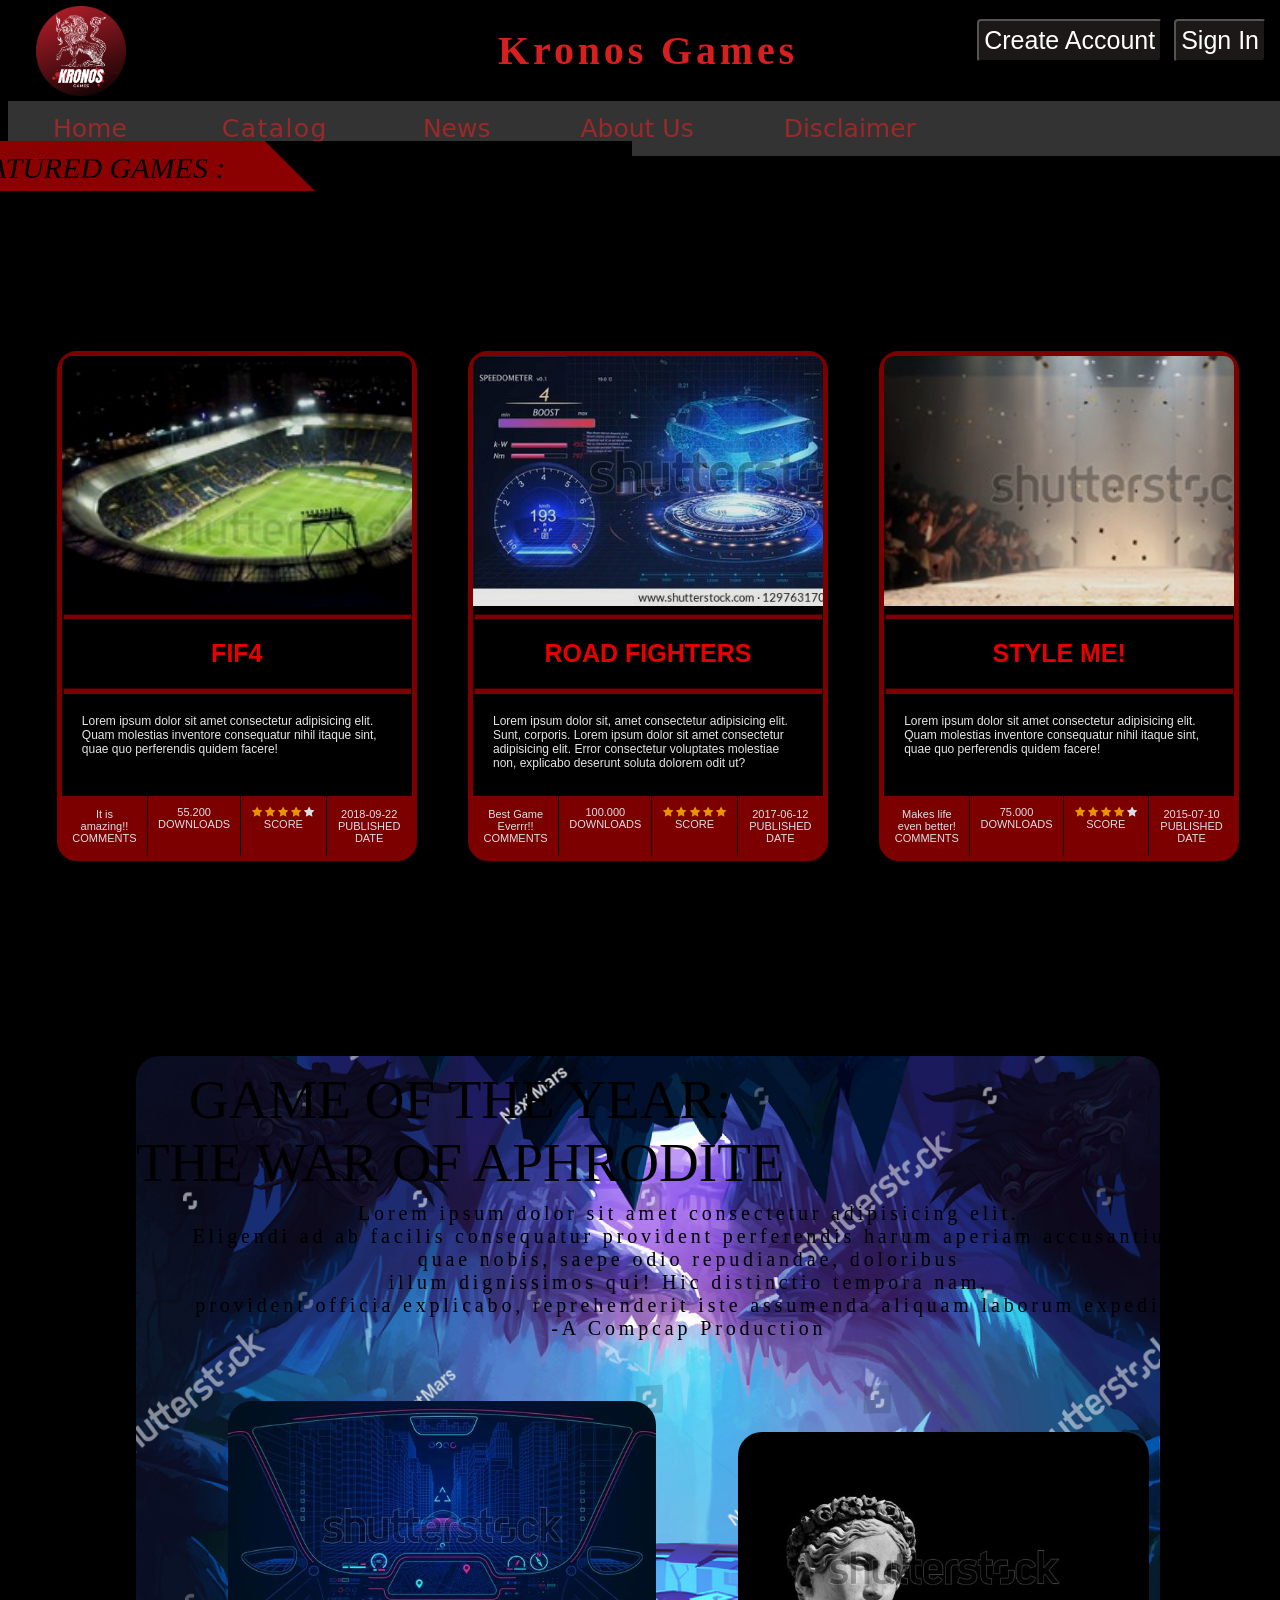
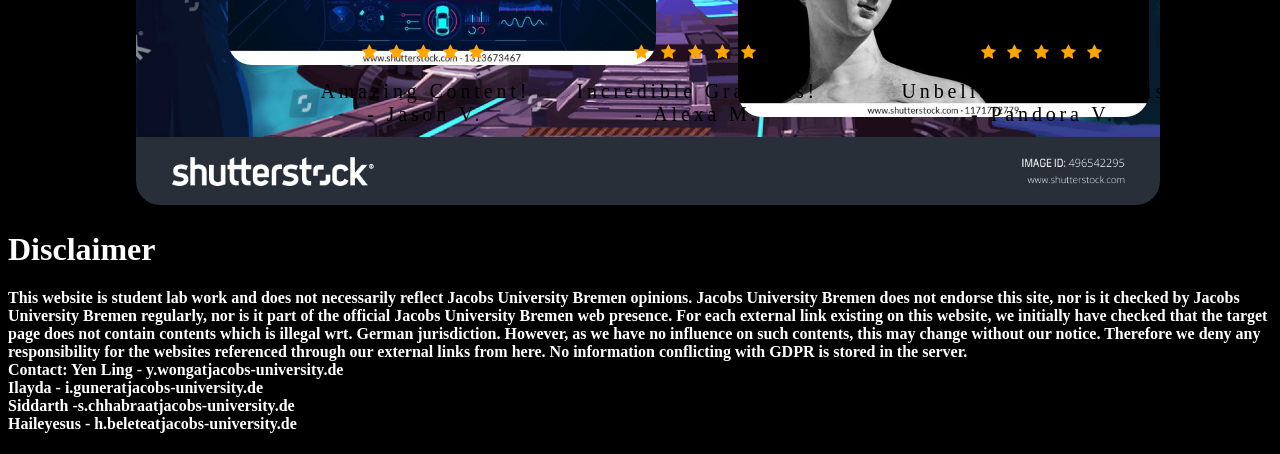
<file: DBWS/Kronos/assignment_5/index.html>
<!DOCTYPE html>
<html lang="en">

<head>
    <meta charset="UTF-8">
    <meta http-equiv="X-UA-Compatible" content="IE-edge">
    <meta name="viewport" content="width=device-width,initial-scale=1.0">
    <link rel="stylesheet" href="style.css">
    <link rel="stylesheet" href="https://cdnjs.cloudflare.com/ajax/libs/font-awesome/4.7.0/css/font-awesome.min.css">
    <title>Kronos Games</title>
</head>

<body>
    <div class="logo">
        <img src="logo.png" height="90" width="90" alt="Kronos Games Logo">
    </div>
    <div class="login">
        <button type="button">Create Account</button>
        <button type="button">Sign In</button>
    </div>
    <!--Logo-->

    <div class="title">
        <h1>Kronos Games</h1>
    </div>
    <!--Title-->
    <div class="navbar">
        <ul>
            <li><a href="./index.html">Home</a></li>
            <div class="dropdown">
                <button class="dropbtn">
                    <li><a href="#">Catalog</a></li>
                </button>
                <div class="dropdown-content">
                    <li><a href="#">Shooting</a></li>
                    <li><a href="#">Racing&emsp;</a></li>
                    <li><a href="#">Fantasy&emsp;</a></li>
                </div>
            </div>
            <li><a href="#">News</a></li>
            <li><a href="#">About Us</a></li>
            <li><a href="imprint.html">Disclaimer</a></li>
        </ul>
    </div>
    <!--Navigation Bar-->
    <div class="card-body-title">
        <span> FEATURED GAMES :</span>
    </div>
    <div class="card-body">
        <div class="card">
            <div class="imagea">
            </div>
            <div class="text">
                <hr>
                <h1>FIF4</h1>
                <hr>
                <p>Lorem ipsum dolor sit amet consectetur adipisicing elit.
                    Quam molestias inventore consequatur nihil itaque sint, quae quo perferendis quidem facere!</p>
            </div>
            <div class="review">
                <div class="stat">
                    <div class="value">It is amazing!!</div>
                    <div class="type">Comments</div>
                </div>
                <div class="border">
                    <div class="stat">
                        <div class="value">55.200</div>
                        <div class="type">Downloads</div>
                    </div>
                </div>
                <div class="borderb">
                    <div class="stat">
                        <div class="value">
                            <span class="fa fa-star checked"></span>
                            <span class="fa fa-star checked"></span>
                            <span class="fa fa-star checked"></span>
                            <span class="fa fa-star checked"></span>
                            <span class="fa fa-star"></span>
                        </div>
                        <div class="type">Score</div>
                    </div>
                </div>
                <div class="stat">
                    <div class="date">
                        <div class="value">2018-09-22</div>
                        <div class="type">Published Date</div>
                    </div>
                </div>
            </div>
        </div>

        <div class="card">
            <div class="imageb">

            </div>

            <div class="text">
                <hr>
                <h1>ROAD FIGHTERS</h1>
                <hr>
                <p>Lorem ipsum dolor sit, amet consectetur adipisicing elit. Sunt, corporis.
                    Lorem ipsum dolor sit amet consectetur adipisicing elit.
                    Error consectetur voluptates molestiae non, explicabo deserunt soluta dolorem odit ut?
                </p>
            </div>
            <div class="review">
                <div class="stat">
                    <div class="value">Best Game Everrr!!</div>
                    <div class="type">Comments</div>
                </div>
                <div class="border">
                    <div class="stat">
                        <div class="value">100.000</div>
                        <div class="type">Downloads</div>
                    </div>
                </div>
                <div class="borderb">
                    <div class="stat">
                        <div class="value">
                            <span class="fa fa-star checked"></span>
                            <span class="fa fa-star checked"></span>
                            <span class="fa fa-star checked"></span>
                            <span class="fa fa-star checked"></span>
                            <span class="fa fa-star checked"></span>
                        </div>
                        <div class="type">Score</div>
                    </div>
                </div>
                <div class="stat">
                    <div class="date">
                        <div class="value">2017-06-12</div>
                        <div class="type">Published Date</div>
                    </div>
                </div>
            </div>
        </div>
        <div class="card">
            <div class="imagec">
            </div>

            <div class="text">
                <hr>
                <h1>STYLE ME!</h1>
                <hr>
                <p>Lorem ipsum dolor sit amet consectetur adipisicing elit.
                    Quam molestias inventore consequatur nihil itaque sint, quae quo perferendis quidem facere!</p>
            </div>
            <div class="review">
                <div class="stat">
                    <div class="value">Makes life even better!</div>
                    <div class="type">Comments</div>
                </div>
                <div class="border">
                    <div class="stat">
                        <div class="value">75.000</div>
                        <div class="type">Downloads</div>
                    </div>
                </div>
                <div class="borderb">
                    <div class="stat">
                        <div class="value">
                            <span class="fa fa-star checked"></span>
                            <span class="fa fa-star checked"></span>
                            <span class="fa fa-star checked"></span>
                            <span class="fa fa-star checked"></span>
                            <span class="fa fa-star "></span>
                        </div>
                        <div class="type">Score</div>
                    </div>
                </div>
                <div class="stat">
                    <div class="date">
                        <div class="value">2015-07-10</div>
                        <div class="type">Published Date</div>
                    </div>
                </div>
            </div>
        </div>
    </div>


    <div class="goty">
        <img src="goty.jpeg" alt="...">
        <div class="goty-title">
            <span> GAME OF THE YEAR:</span><br>
            <span>THE WAR OF APHRODITE</span>
        </div>
        <div class="desc">
            <p>Lorem ipsum dolor sit amet consectetur adipisicing elit. <br>
                Eligendi ad ab facilis consequatur provident perferendis harum aperiam accusantium <br>
                quae nobis, saepe odio repudiandae, doloribus <br>
                illum dignissimos qui! Hic distinctio tempora nam,<br>
                provident officia explicabo, reprehenderit iste assumenda aliquam laborum expedita <br>
                 -A Compcap Production</p>

            <div class="bottom-left">
                <img src="aphro2.jpeg" alt="...">
            </div>
            <div class="bottom-right">
                <img src="aphro4.jpeg" alt="...">
            </div>

            <div class="footerscore1">
                <span class="fa fa-star checked"></span>
                <span class="fa fa-star checked"></span>
                <span class="fa fa-star checked"></span>
                <span class="fa fa-star checked"></span>
                <span class="fa fa-star checked"></span>
                <br>
                <p>Amazing Content! <br> - Jason V. </p>
            </div>

            <div class="footerscore2">
                <span class="fa fa-star checked"></span>
                <span class="fa fa-star checked"></span>
                <span class="fa fa-star checked"></span>
                <span class="fa fa-star checked"></span>
                <span class="fa fa-star checked"></span>
                <br>
                <p> Incredible Graphics! <br> - Alexa M. </p>
            </div>

            <div class="footerscore3">
                <span class="fa fa-star checked"></span>
                <span class="fa fa-star checked"></span>
                <span class="fa fa-star checked"></span>
                <span class="fa fa-star checked"></span>
                <span class="fa fa-star checked"></span>
                <br>
                <p> Unbelievable plot twist. <br> - Pandora V. </p>
            </div>
            <br>



        </div>
    </div>
    </div>

    <div class="disclaimer">
        <h1>Disclaimer</h1>
        <h4 text-align: justify>
            This website is student lab work and does not necessarily reflect Jacobs University Bremen opinions. Jacobs
            University Bremen does not endorse this site, nor is it checked by Jacobs University
            Bremen regularly, nor is it part of the official Jacobs University Bremen web presence.
            For each external link existing on this website, we initially have checked that the target page
            does not contain contents which is illegal wrt. German jurisdiction. However, as we have no influence on
            such contents, this may change without our notice. Therefore we deny any responsibility for the websites
            referenced through our external links from here.
            No information conflicting with GDPR is stored in the server.
            <br>
            Contact: Yen Ling - y.wongatjacobs-university.de <br>
                Ilayda - i.guneratjacobs-university.de <br>
                Siddarth -s.chhabraatjacobs-university.de <br>
                Haileyesus - h.beleteatjacobs-university.de <br>
        </h4>
    </div>


    
</body>

</html>
</file>
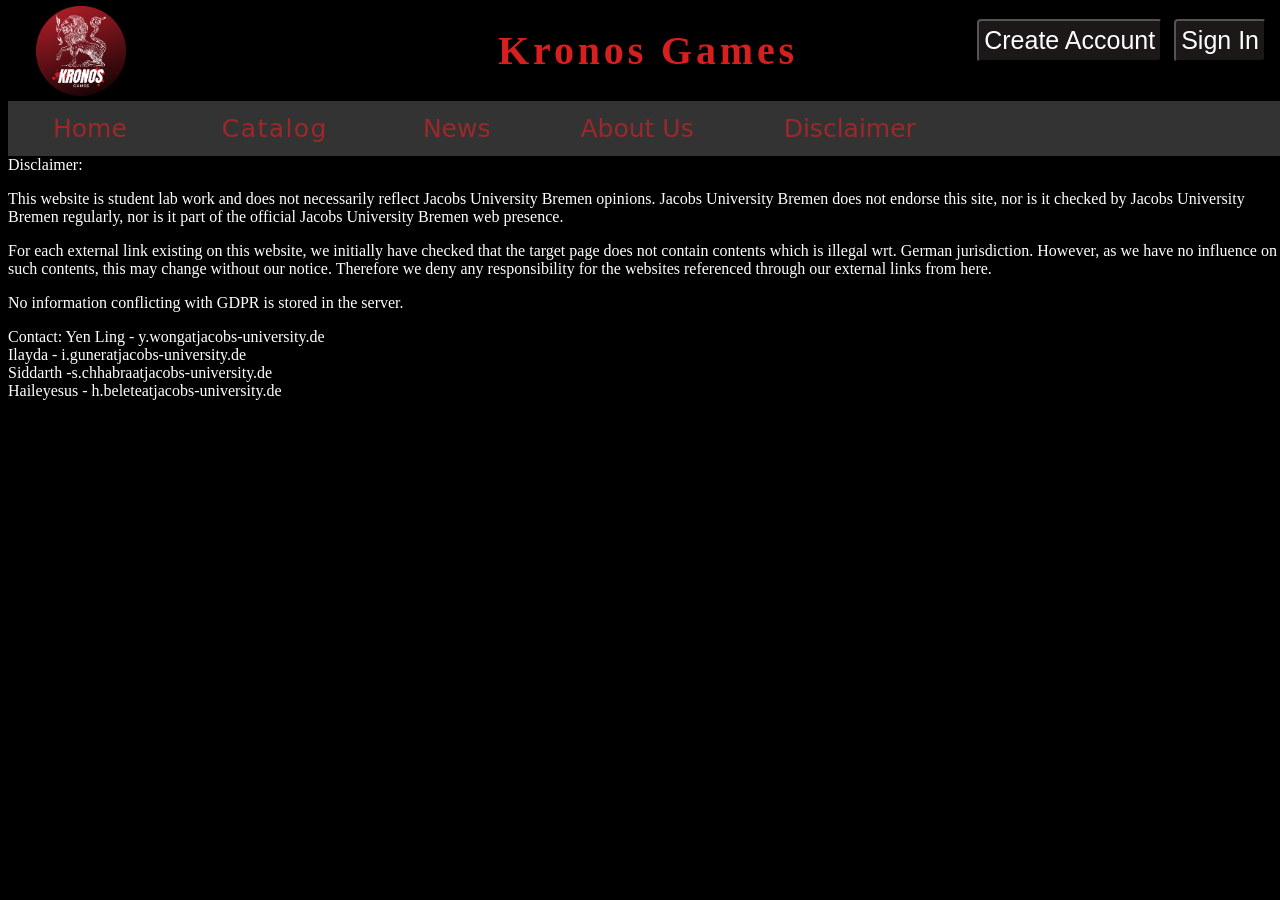
<file: DBWS/Kronos/assignment_5/imprint.html>
<!DOCTYPE html>
<html lang="en">
 
<head>
    <meta charset="UTF-8">
    <meta http-equiv="X-UA-Compatible" content="IE-edge">
    <meta name="viewport" content="width=device-width,initial-scale=1.0">
    <link rel="stylesheet" href="style.css">
    <link rel="stylesheet" href="https://cdnjs.cloudflare.com/ajax/libs/font-awesome/4.7.0/css/font-awesome.min.css">
    <title>Kronos Games</title>
</head>
 
<body>
    <div class="logo">
        <img src="logo.png" height="90" width="90" alt="Kronos Games Logo">
    </div>
    <!--Logo-->

    <div class="login">
        <button type="button">Create Account</button>
        <button type="button">Sign In</button>
    </div>

    <div class="title">
        <h1>Kronos Games</h1>
    </div>
    <!--Title-->
    <div class="navbar">
        <ul>
            <li><a href="./index.html">Home</a></li>
            <div class="dropdown">
                <button class="dropbtn">
                    <li><a href="#">Catalog</a></li>
                </button>
                <div class="dropdown-content">
                    <li><a href="#">Shooting</a></li>
                    <li><a href="#">Racing&emsp;</a></li>
                    <li><a href="#">Fantasy&emsp;</a></li>
                </div>
            </div>
            <li><a href="#">News</a></li>
            <li><a href="#">About Us</a></li>
            <li><a href="imprint.html">Disclaimer</a></li>
        </ul>
    </div>

    <div class="Disclaimer">
        Disclaimer: 
            <p>This website is student lab work and does not necessarily reflect Jacobs University Bremen opinions. Jacobs University Bremen does not endorse this site, nor is it checked by Jacobs University 
                Bremen regularly, nor is it part of the official Jacobs University Bremen web presence.</p>
            <p>For each external link existing on this website, we initially have checked that the target page 
                does not contain contents which is illegal wrt. German jurisdiction. However, as we have no influence on such contents, this may change without our notice. Therefore we deny any responsibility for the websites referenced through our external links from here.</p> 
            <p>No information conflicting with GDPR is stored in the server.</p> 
            <p>Contact: Yen Ling - y.wongatjacobs-university.de <br>
                        Ilayda - i.guneratjacobs-university.de <br>
                        Siddarth -s.chhabraatjacobs-university.de <br>
                        Haileyesus - h.beleteatjacobs-university.de <br>
            </p>
    </div>
</body>
</html>
</file>
<file: DBWS/Kronos/assignment_5/style.css>
html{
    width:100%;
}

.logo{
    position: absolute;
    top:0.5vw;
    left:4vh;
}

body{
    width: 100%;
    height: 100%;
    background-color:black;
}

.title{
    letter-spacing:0.3vw;
    font-size: 20px;
    justify-content: center;
    text-align: center;
    color: rgb(216, 31, 31);
    font-family: fantasy;
    font-weight: bolder;
    margin:.5%;
}


.disclaimer{
    color:white;
}

.login{
    position:absolute;
    top:15px;
    right:10px;
}

button{
    cursor:pointer;
    background-color: rgb(29, 24, 24);
    color: white;
    border-radius:4px;
    padding:5px;
    margin:4px;
    text-align: center;
    display: inline-block;
    font-size: 25px;
}

button:hover{
    transform:scale(1.03);
    animation:rainbow 2.5s infinite;
    transition:0.6s;
    background-color: rgba(0, 0, 0, 0.432);
    box-shadow: 0 0 3px #fd4c3f, 0 0 7px #fd4c3f, 0 0 20px #fd4c3f;
}

.card-body{
    width:100vw;
    height:100vh;
    display:flex;
    align-items:center;
    background-color: black;
    justify-content: center;
    overflow: hidden;
}

.card-body-title{
    position: absolute;
    left: 22vw;
    top: 13vw;
    transform: translate(-50%,-50%);
    width:700px;
    height:50px;
    line-height: 50px;
    background: black;
    overflow: hidden;
}

.card-body-title span{
    font-size: 30px;
    font-family:Georgia, 'Times New Roman', Times, serif;
    font-weight: 300;
    font-style: italic;
    background: darkred;
    display: inline-block;
    padding:2px 20px;
    animation: rainbow 2.5s infinite;
}

@keyframes rainbow{
    100%,0%{
        color: rgba(255, 0, 0, 0.836);
    }
    10%{
        color: rgba(255, 128, 0, 0.856);
    } 
    20%{
        color: rgba(255, 255, 0, 0.842);
    }
    30%{
        color: rgba(128, 255, 0, 0.726);
    }
    40%{
        color: rgba(0, 255, 0, 0.774);
    }
    50%{
        color: rgba(0, 255, 128, 0.836);
    }
    60%{
        color: rgba(0, 255, 255, 0.651);
    }
    70%{
        color: rgba(0, 128, 255, 0.747);
    }
    80%{
        color: rgba(0, 0, 255, 0.719);
    }
    90%{
        color: rgba(128, 0, 255, 0.747);
    }
    100%{
        color: rgba(255, 0, 255, 0.582);
    }
}

.card-body-title span:before{
    position:absolute;
    content:"";
    width:87%;
    height:100%;
    background: darkred;
    z-index:-1;
    transform: rotate(45deg);
}


.card{
    opacity:0.9;
    border: 5px solid darkred;
    display:grid;
    grid-template-columns: 350px;
    grid-template-rows: 250px 190px 60px;
    margin:2%;
    grid-template-areas: "image" "text" "review";
    font-family: Arial, Helvetica, sans-serif;
    border-radius: 20px;
    background: white;
    box-shadow: 5px 5px 15px rgba(0,0,0,1);
    text-align: center;
}

.card:hover{
    opacity:1;
    transform: scale(1.04);
    cursor: pointer;
    transition:0.6s; 
}


hr{
    border-color: darkred;;
    background-color: darkred;
    width: 99%;
    height:2%;
}

.imagea{
    grid-area: image;
    background:url("fif4.jpeg");
    border-top-left-radius: 10px;
    border-top-right-radius: 10px;
    background-size: cover;
}

.imageb{
    grid-area: image;
    background:url("road.jpeg");
    border-top-left-radius: 10px;
    border-top-right-radius: 10px;
    background-size: cover;
}

.imagec{
    grid-area: image;
    background:url("styleme.jpeg");
    border-top-left-radius: 10px;
    border-top-right-radius: 10px;
    background-size: cover;
}


.text{
    background-color:black;
}

.text h1{
    grid-area: text;
    color:red;
    padding-top: 3px;
    padding-bottom: 3px;
    font-family: 'Trebuchet MS', 'Lucida Sans Unicode', 'Lucida Grande', 'Lucida Sans', Arial, sans-serif;
    font-weight: bold;
    font-size: 25px;
    grid-area: text;
}

.text p{
    grid-area: text;
    text-align: left;
    font-family: 'Lucida Sans', 'Lucida Sans Regular', 'Lucida Grande', 'Lucida Sans Unicode', Geneva, Verdana, sans-serif;
    font-size: 12px;
    color:white;
    margin:10px;
    padding:10px;
    grid-area: text;
}

.review{
    grid-area: review;
    display: grid;
    grid-template-columns: 1fr 1fr 1fr 1fr;
    grid-template-rows: 1fr;
    border-bottom-left-radius: 10px;
    border-bottom-right-radius: 10px;
    background: darkred;
}

.review .stat{
    display:flex;
    align-items: center;
    justify-content: center;
    flex-direction: column;
    padding: 10px;
    color: aliceblue;
}

.review .type{
    font-size: 11px;
    font-weight: 300;
    text-transform: uppercase;
}

.review .value{
    font-size: 11px;
    font-weight:500;
}

.checked {
    color: orange;
}

.border{
    border-left: 1px solid black;
    border-right: 1px solid black;
}


.borderb{
    border-right: 1px solid black;
}

.navbar{
    width: 100vw;
    overflow: hidden;
    background-color: #333;
    font-family: Arial;
    }

.navbar ul{
    list-style-type: none;
    margin:0;
    padding:0;
    display: flex;
    align-items: center;
    flex-direction: row;
    justify-content:left;
}

    /* Links inside the navbar */
    .navbar ul li a{
    border-radius:4px;
    text-decoration: none;
    position:relative;
    display: flex;
    font: 100% system-ui;
    float: left;
    font-size: 25px;
    color: rgb(156, 41, 41);
    text-align: center;
    padding-left: 45px;
    padding-top: 8px;
    padding-bottom: 8px;
    padding-right: 45px;
    text-decoration: none;
    }

     /* Add a red background color to navbar links on hover */
    
     .navbar ul li a:hover {
         color:red;
         background-color: rgba(0, 0, 0, 0.432);
         box-shadow: 0 0 10px #fd4c3f, 0 0 7px #fd4c3f, 0 0 20px #fd4c3f;
         transition: 0.6s;
     }

    /* The dropdown container */
    .dropbtn ul li{
    float: left;
    overflow: hidden;
    }

    /* Dropdown button */
    .dropdown .dropbtn {
    letter-spacing: .09em;
    font-size: 16px;
    border: none;
    outline: none;
    color: white;
    background-color: inherit;
    font-family: inherit; /* Important for vertical align on mobile phones */
    margin: 0; /* Important for vertical align on mobile phones */
    }

    /* Dropdown content (hidden by default) */
    .dropdown-content {
    display: none;
    overflow: auto;
    position: absolute;
    background-color: #333;
    min-width: 120px;
    box-shadow: 0px 8px 16px 0px rgba(0,0,0,0.2);
    z-index: 1;
    }

    /* Links inside the dropdown */
    .dropdown-content a {
    border-radius:4px;
    color: black;
    display: block;
    text-align: center;
    }

    /* Add a grey background color to dropdown links on hover */
    .dropdown-content li a:hover {
        overflow: hidden;
        background-color: black;
        transition: 0.66s;
    }

    /* Show the dropdown menu on hover */
    .dropdown:hover .dropdown-content {
        display:block;
        position: absolute;
    }


    .goty{
        cursor: pointer;
        position: relative;
        text-align: center;      
    }

    .goty img{ 
        border-radius: 24px;
    margin-left: auto;
    margin-right: auto;
    width: 80%;
    }

    .goty-title{
        position: absolute;
        top: 1vw;
        left: 10vw;       
        display:table-cell;
        font-size: 55px;
        animation: textflicker 2.3s linear infinite;
    }

    goty-title span:nth-child(1){
        animation-delay: 0s;
    }

    goty-title span:nth-child(2){
        animation-delay: 0.25s;
    }

    goty-title span:nth-child(3){
        animation-delay: 0.5s;
    }

    goty-title span:nth-child(4){
        animation-delay: 0.75s;
    }

    goty-title span:nth-child(5){
        animation-delay: 1s;
    }

   
 @keyframes textflicker {
        0%,100%{
            color:white;
            filter:blur(2px);
            text-shadow:0 0 10px #fc2424,
            0 0 10px #fc2424,
            0 0 30px #fc2424,
            0 0 60px #fc4424,
            0 0 90px #fc2424,
            0 0 100px #fc2424;
        }
        5%,100%{
            color:white;
            filter:blur(0px);
            text-shadow:0 0 10px none;
        }
}

.goty .desc{
    letter-spacing: 0.3vw;
    animation: textflicker 2.3s linear infinite;
    background-color: transparent;
    position: absolute;
    top: 10vw;
    left: 13vw;       
}

.goty .desc p{
    float: left;
    font-size: 20px;
    margin:2vh;
}

.goty .desc .footerscore1{
    position: absolute;
    top: 36vw;
    left:10vw;
}

.goty .desc .footerscore2{
    position:absolute;
    top:36vw;
    left:30vw;
}

.goty .desc .footerscore3{
    position:absolute;
    top:36vw;
    right:0vw;
}

.goty .desc .bottom-left{
    position: absolute;
    width:52%;
    top:17vw;
}

.goty .desc .bottom-right{
    position:relative;
    width:50%;
    left:40vw;
    top: 5.8vw;
}

.goty .desc .bottom-left:hover{
    transform: scale(1.1);
    transition: 0.7s;
}
 
.goty .desc .bottom-right:hover{
    transform: scale(1.1);
    transition: 0.7s;
}

.Disclaimer{
    color:white;
}
</file>
